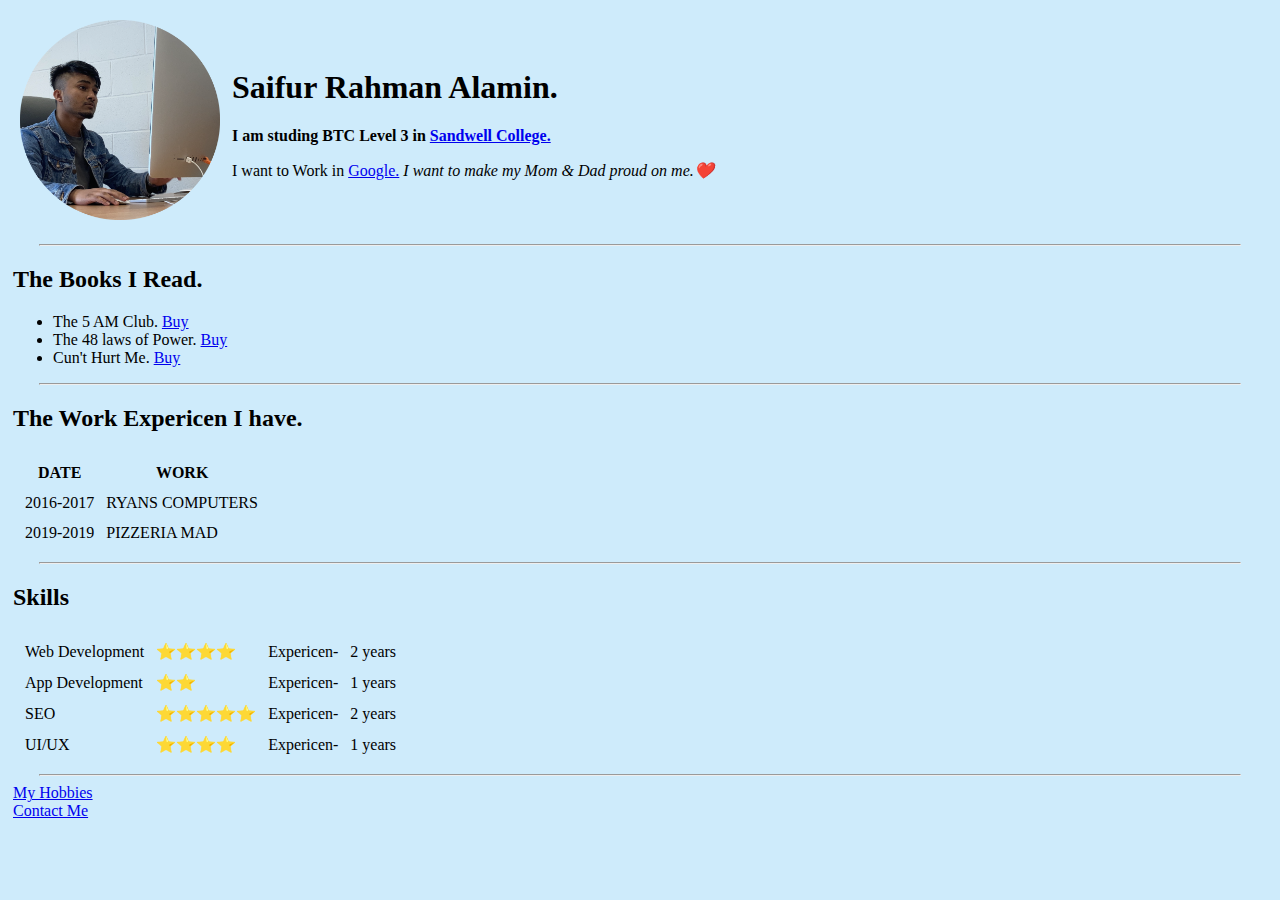
<file: index.html>
<!DOCTYPE html>
<html lang="en">
<head>
    <meta charset="UTF-8">
    <meta http-equiv="X-UA-Compatible" content="IE=edge">
    <meta name="viewport" content="width=device-width, initial-scale=1.0">
    <meta http-equiv="refresh" content="5">
    <meta name="keyword" content="My First Website, Portfolio ,Seo ,Html ,Css">
    <link rel="shortcut icon" href="images/Fav-icon.png" type="image/x-icon">
    <link rel="stylesheet" href="style.css">
    <title>Saifur Rahman Alamin</title>
</head>
<body>
    <div>
     <table>
        <tr>
            <td> <img src="images/Portfolio.png" width="200" height="200" alt="My Picture."></td>
            <td> <h1> Saifur Rahman Alamin.</h1>
            <p><strong>I am studing BTC Level 3 in <a href="https://www.sandwell.ac.uk/" target="_blank" >Sandwell College.</a></strong></p>
            <p>I want to Work in <a href="Google.com" target="_blank">Google.</a><i> I want to make my Mom & Dad proud on me.❤️</i></p></td>
        </tr>
    </table>
    </div>
    <hr style="width:95%">
    <div class="books">
        <h2>The Books I Read.</h2>
        <ul>
            <li>The 5 AM Club. <a href="https://www.amazon.co.uk/AM-Club-Morning-Elevate-Life-ebook/dp/B07D464KPY/ref=sr_1_1?crid=35W8TIS25ZSUO&keywords=the+5am+club&qid=1663754069&s=books&sprefix=the+5%2Cstripbooks%2C58&sr=1-1" target="_blank">Buy</a></li>
            <li>The 48 laws of Power. <a href="https://www.amazon.co.uk/Laws-Power-Robert-Greene-Collection/dp/1861972784" target="_blank">Buy</a> </li>
            <li>Cun't Hurt Me. <a href="https://www.amazon.co.uk/Cant-Hurt-Me-Master-Your/dp/B07KKMM4JX/ref=sr_1_1?keywords=Cun%27t+Hurt+Me.&qid=1663754409&s=books&sr=1-1">Buy</a></li>
        </ul>
    </div>
    <hr style="width:95%">
    <div class="work">
        <h2> The Work Expericen I have.</h2>
        <table>
            <thead>
                <tr>
                    <th>DATE</th>
                    <th>WORK</th>
                </tr>
            </thead>
            <tbody>
                <tr>
                    <td>2016-2017</td>
                    <td>RYANS COMPUTERS</td>
                </tr>
                <tr>
                    <td>2019-2019</td>
                    <td>PIZZERIA MAD</td>
                </tr>
            </tbody>
        </table>
    </div>
    <hr style="width:95%;">
    <div class="skills">
        <h2>Skills</h2>
        <table>
            <tr>
                <td>Web Development</td>
                <td>⭐️⭐️⭐️⭐️</td>
                <td>Expericen-</td>
                <td> 2 years</td>
            </tr>
            <tr>
                <td>App Development</td>
                <td>⭐️⭐️</td>
                <td>Expericen-</td>
                <td> 1 years</td>
            </tr>
            <tr>
                <td>SEO</td>
                <td>⭐️⭐️⭐️⭐️⭐️</td>
                <td>Expericen-</td>
                <td> 2 years</td>
            </tr>
            <tr>
                <td>UI/UX</td>
                <td>⭐️⭐️⭐️⭐️</td>
                <td>Expericen-</td>
                <td> 1 years</td>
            </tr>
        </table>

    </div>
    <hr style="width:95%;">
    <div class="form">
        <a href="Hobbies.html" target="_blank">My Hobbies</a><br>
        <a href="Contact.html" target="_blank">Contact Me</a>
    </div>

</body>
</html>
</file>
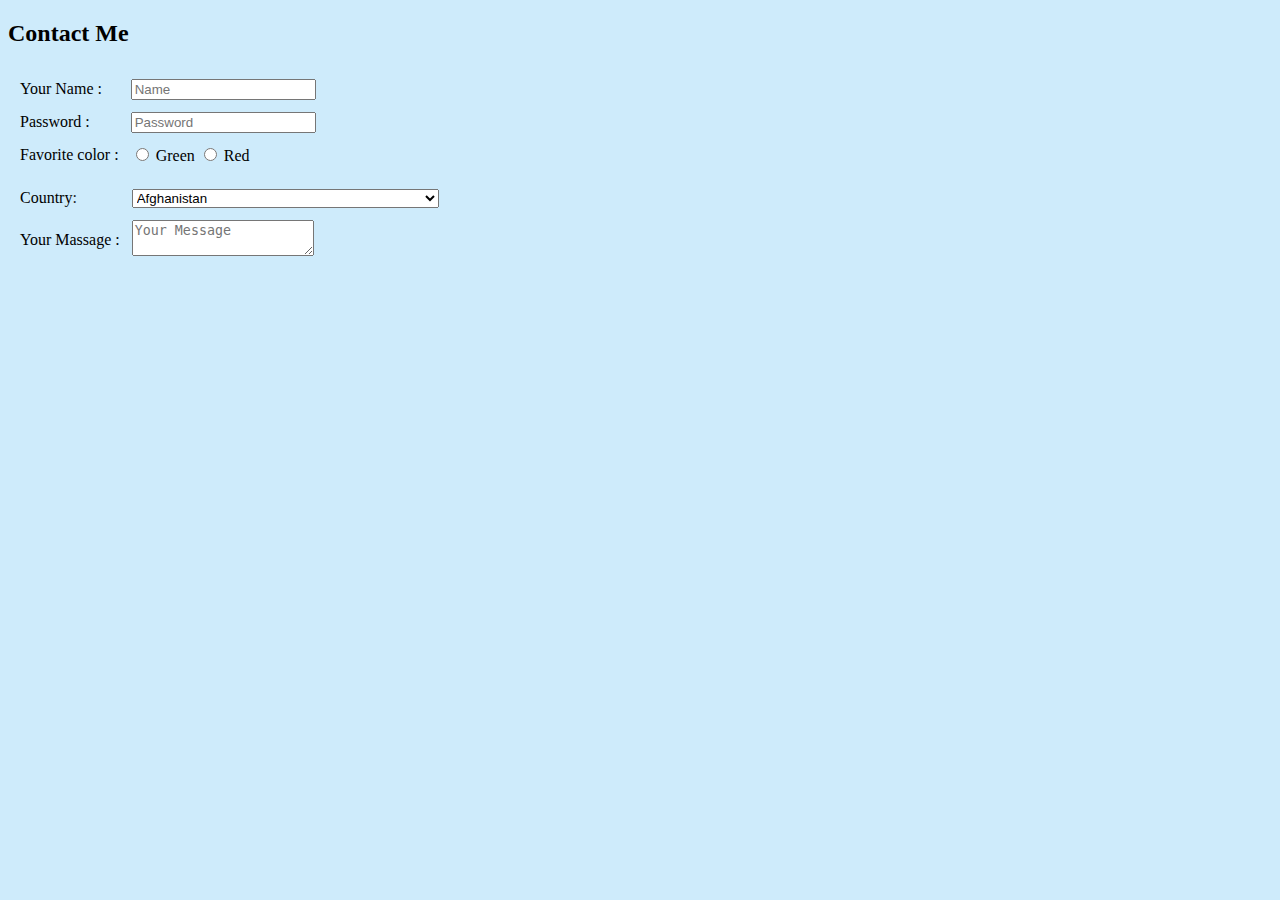
<file: Contact.html>
<!DOCTYPE html>
<html lang="en">
<head>
    <meta charset="UTF-8">
    <meta http-equiv="X-UA-Compatible" content="IE=edge">
    <meta name="viewport" content="width=device-width, initial-scale=1.0">
    <meta name="keyword" content="Contact From, From">
    <meta http-equiv="refresh" content="5">
    <link rel="shortcut icon" href="images/Fav-icon.png" type="image/x-icon">
    <link rel="stylesheet" href="style.css">
    <title>Contact</title>
</head>
<body>
    <from>
        <div>
            <h2>
                Contact Me
            </h2>
            <table>
            <tbody>
                <tr>
                    <td>Your Name :</td>
                    <td><input type="text" name="Name" placeholder="Name"></td>
                </tr>
                <tr>
                    <td>Password :</td>
                    <td><input type="password" name="Password" placeholder="Password"></td>
                </tr>
                <tr>
                    <td>Favorite color :</td>
                    <td><input name="color" type="radio" value="Green"> Green
                    <input name="color" type="radio" value="Red"> Red</td>
                </tr>
            </tbody>
            </table>
        </div>
        <div>
            <table>
                <tr>
                    <td><label for="country">Country</label><span style="color: rgb(31, 30, 30) !important; display: inline; float: none;">:</span> </td>
                    <td>
                        <select id="country" name="country" class="form-control">
                            <option value="Afghanistan">Afghanistan</option>
                            <option value="Åland Islands">Åland Islands</option>
                            <option value="Albania">Albania</option>
                            <option value="Algeria">Algeria</option>
                            <option value="American Samoa">American Samoa</option>
                            <option value="Andorra">Andorra</option>
                            <option value="Angola">Angola</option>
                            <option value="Anguilla">Anguilla</option>
                            <option value="Antarctica">Antarctica</option>
                            <option value="Antigua and Barbuda">Antigua and Barbuda</option>
                            <option value="Argentina">Argentina</option>
                            <option value="Armenia">Armenia</option>
                            <option value="Aruba">Aruba</option>
                            <option value="Australia">Australia</option>
                            <option value="Austria">Austria</option>
                            <option value="Azerbaijan">Azerbaijan</option>
                            <option value="Bahamas">Bahamas</option>
                            <option value="Bahrain">Bahrain</option>
                            <option value="Bangladesh">Bangladesh</option>
                            <option value="Barbados">Barbados</option>
                            <option value="Belarus">Belarus</option>
                            <option value="Belgium">Belgium</option>
                            <option value="Belize">Belize</option>
                            <option value="Benin">Benin</option>
                            <option value="Bermuda">Bermuda</option>
                            <option value="Bhutan">Bhutan</option>
                            <option value="Bolivia">Bolivia</option>
                            <option value="Bosnia and Herzegovina">Bosnia and Herzegovina</option>
                            <option value="Botswana">Botswana</option>
                            <option value="Bouvet Island">Bouvet Island</option>
                            <option value="Brazil">Brazil</option>
                            <option value="British Indian Ocean Territory">British Indian Ocean Territory</option>
                            <option value="Brunei Darussalam">Brunei Darussalam</option>
                            <option value="Bulgaria">Bulgaria</option>
                            <option value="Burkina Faso">Burkina Faso</option>
                            <option value="Burundi">Burundi</option>
                            <option value="Cambodia">Cambodia</option>
                            <option value="Cameroon">Cameroon</option>
                            <option value="Canada">Canada</option>
                            <option value="Cape Verde">Cape Verde</option>
                            <option value="Cayman Islands">Cayman Islands</option>
                            <option value="Central African Republic">Central African Republic</option>
                            <option value="Chad">Chad</option>
                            <option value="Chile">Chile</option>
                            <option value="China">China</option>
                            <option value="Christmas Island">Christmas Island</option>
                            <option value="Cocos (Keeling) Islands">Cocos (Keeling) Islands</option>
                            <option value="Colombia">Colombia</option>
                            <option value="Comoros">Comoros</option>
                            <option value="Congo">Congo</option>
                            <option value="Congo, The Democratic Republic of The">Congo, The Democratic Republic of The</option>
                            <option value="Cook Islands">Cook Islands</option>
                            <option value="Costa Rica">Costa Rica</option>
                            <option value="Cote D'ivoire">Cote D'ivoire</option>
                            <option value="Croatia">Croatia</option>
                            <option value="Cuba">Cuba</option>
                            <option value="Cyprus">Cyprus</option>
                            <option value="Czech Republic">Czech Republic</option>
                            <option value="Denmark">Denmark</option>
                            <option value="Djibouti">Djibouti</option>
                            <option value="Dominica">Dominica</option>
                            <option value="Dominican Republic">Dominican Republic</option>
                            <option value="Ecuador">Ecuador</option>
                            <option value="Egypt">Egypt</option>
                            <option value="El Salvador">El Salvador</option>
                            <option value="Equatorial Guinea">Equatorial Guinea</option>
                            <option value="Eritrea">Eritrea</option>
                            <option value="Estonia">Estonia</option>
                            <option value="Ethiopia">Ethiopia</option>
                            <option value="Falkland Islands (Malvinas)">Falkland Islands (Malvinas)</option>
                            <option value="Faroe Islands">Faroe Islands</option>
                            <option value="Fiji">Fiji</option>
                            <option value="Finland">Finland</option>
                            <option value="France">France</option>
                            <option value="French Guiana">French Guiana</option>
                            <option value="French Polynesia">French Polynesia</option>
                            <option value="French Southern Territories">French Southern Territories</option>
                            <option value="Gabon">Gabon</option>
                            <option value="Gambia">Gambia</option>
                            <option value="Georgia">Georgia</option>
                            <option value="Germany">Germany</option>
                            <option value="Ghana">Ghana</option>
                            <option value="Gibraltar">Gibraltar</option>
                            <option value="Greece">Greece</option>
                            <option value="Greenland">Greenland</option>
                            <option value="Grenada">Grenada</option>
                            <option value="Guadeloupe">Guadeloupe</option>
                            <option value="Guam">Guam</option>
                            <option value="Guatemala">Guatemala</option>
                            <option value="Guernsey">Guernsey</option>
                            <option value="Guinea">Guinea</option>
                            <option value="Guinea-bissau">Guinea-bissau</option>
                            <option value="Guyana">Guyana</option>
                            <option value="Haiti">Haiti</option>
                            <option value="Heard Island and Mcdonald Islands">Heard Island and Mcdonald Islands</option>
                            <option value="Holy See (Vatican City State)">Holy See (Vatican City State)</option>
                            <option value="Honduras">Honduras</option>
                            <option value="Hong Kong">Hong Kong</option>
                            <option value="Hungary">Hungary</option>
                            <option value="Iceland">Iceland</option>
                            <option value="India">India</option>
                            <option value="Indonesia">Indonesia</option>
                            <option value="Iran, Islamic Republic of">Iran, Islamic Republic of</option>
                            <option value="Iraq">Iraq</option>
                            <option value="Ireland">Ireland</option>
                            <option value="Isle of Man">Isle of Man</option>
                            <option value="Israel">Israel</option>
                            <option value="Italy">Italy</option>
                            <option value="Jamaica">Jamaica</option>
                            <option value="Japan">Japan</option>
                            <option value="Jersey">Jersey</option>
                            <option value="Jordan">Jordan</option>
                            <option value="Kazakhstan">Kazakhstan</option>
                            <option value="Kenya">Kenya</option>
                            <option value="Kiribati">Kiribati</option>
                            <option value="Korea, Democratic People's Republic of">Korea, Democratic People's Republic of</option>
                            <option value="Korea, Republic of">Korea, Republic of</option>
                            <option value="Kuwait">Kuwait</option>
                            <option value="Kyrgyzstan">Kyrgyzstan</option>
                            <option value="Lao People's Democratic Republic">Lao People's Democratic Republic</option>
                            <option value="Latvia">Latvia</option>
                            <option value="Lebanon">Lebanon</option>
                            <option value="Lesotho">Lesotho</option>
                            <option value="Liberia">Liberia</option>
                            <option value="Libyan Arab Jamahiriya">Libyan Arab Jamahiriya</option>
                            <option value="Liechtenstein">Liechtenstein</option>
                            <option value="Lithuania">Lithuania</option>
                            <option value="Luxembourg">Luxembourg</option>
                            <option value="Macao">Macao</option>
                            <option value="Macedonia, The Former Yugoslav Republic of">Macedonia, The Former Yugoslav Republic of</option>
                            <option value="Madagascar">Madagascar</option>
                            <option value="Malawi">Malawi</option>
                            <option value="Malaysia">Malaysia</option>
                            <option value="Maldives">Maldives</option>
                            <option value="Mali">Mali</option>
                            <option value="Malta">Malta</option>
                            <option value="Marshall Islands">Marshall Islands</option>
                            <option value="Martinique">Martinique</option>
                            <option value="Mauritania">Mauritania</option>
                            <option value="Mauritius">Mauritius</option>
                            <option value="Mayotte">Mayotte</option>
                            <option value="Mexico">Mexico</option>
                            <option value="Micronesia, Federated States of">Micronesia, Federated States of</option>
                            <option value="Moldova, Republic of">Moldova, Republic of</option>
                            <option value="Monaco">Monaco</option>
                            <option value="Mongolia">Mongolia</option>
                            <option value="Montenegro">Montenegro</option>
                            <option value="Montserrat">Montserrat</option>
                            <option value="Morocco">Morocco</option>
                            <option value="Mozambique">Mozambique</option>
                            <option value="Myanmar">Myanmar</option>
                            <option value="Namibia">Namibia</option>
                            <option value="Nauru">Nauru</option>
                            <option value="Nepal">Nepal</option>
                            <option value="Netherlands">Netherlands</option>
                            <option value="Netherlands Antilles">Netherlands Antilles</option>
                            <option value="New Caledonia">New Caledonia</option>
                            <option value="New Zealand">New Zealand</option>
                            <option value="Nicaragua">Nicaragua</option>
                            <option value="Niger">Niger</option>
                            <option value="Nigeria">Nigeria</option>
                            <option value="Niue">Niue</option>
                            <option value="Norfolk Island">Norfolk Island</option>
                            <option value="Northern Mariana Islands">Northern Mariana Islands</option>
                            <option value="Norway">Norway</option>
                            <option value="Oman">Oman</option>
                            <option value="Pakistan">Pakistan</option>
                            <option value="Palau">Palau</option>
                            <option value="Palestinian Territory, Occupied">Palestinian Territory, Occupied</option>
                            <option value="Panama">Panama</option>
                            <option value="Papua New Guinea">Papua New Guinea</option>
                            <option value="Paraguay">Paraguay</option>
                            <option value="Peru">Peru</option>
                            <option value="Philippines">Philippines</option>
                            <option value="Pitcairn">Pitcairn</option>
                            <option value="Poland">Poland</option>
                            <option value="Portugal">Portugal</option>
                            <option value="Puerto Rico">Puerto Rico</option>
                            <option value="Qatar">Qatar</option>
                            <option value="Reunion">Reunion</option>
                            <option value="Romania">Romania</option>
                            <option value="Russian Federation">Russian Federation</option>
                            <option value="Rwanda">Rwanda</option>
                            <option value="Saint Helena">Saint Helena</option>
                            <option value="Saint Kitts and Nevis">Saint Kitts and Nevis</option>
                            <option value="Saint Lucia">Saint Lucia</option>
                            <option value="Saint Pierre and Miquelon">Saint Pierre and Miquelon</option>
                            <option value="Saint Vincent and The Grenadines">Saint Vincent and The Grenadines</option>
                            <option value="Samoa">Samoa</option>
                            <option value="San Marino">San Marino</option>
                            <option value="Sao Tome and Principe">Sao Tome and Principe</option>
                            <option value="Saudi Arabia">Saudi Arabia</option>
                            <option value="Senegal">Senegal</option>
                            <option value="Serbia">Serbia</option>
                            <option value="Seychelles">Seychelles</option>
                            <option value="Sierra Leone">Sierra Leone</option>
                            <option value="Singapore">Singapore</option>
                            <option value="Slovakia">Slovakia</option>
                            <option value="Slovenia">Slovenia</option>
                            <option value="Solomon Islands">Solomon Islands</option>
                            <option value="Somalia">Somalia</option>
                            <option value="South Africa">South Africa</option>
                            <option value="South Georgia and The South Sandwich Islands">South Georgia and The South Sandwich Islands</option>
                            <option value="Spain">Spain</option>
                            <option value="Sri Lanka">Sri Lanka</option>
                            <option value="Sudan">Sudan</option>
                            <option value="Suriname">Suriname</option>
                            <option value="Svalbard and Jan Mayen">Svalbard and Jan Mayen</option>
                            <option value="Swaziland">Swaziland</option>
                            <option value="Sweden">Sweden</option>
                            <option value="Switzerland">Switzerland</option>
                            <option value="Syrian Arab Republic">Syrian Arab Republic</option>
                            <option value="Taiwan">Taiwan</option>
                            <option value="Tajikistan">Tajikistan</option>
                            <option value="Tanzania, United Republic of">Tanzania, United Republic of</option>
                            <option value="Thailand">Thailand</option>
                            <option value="Timor-leste">Timor-leste</option>
                            <option value="Togo">Togo</option>
                            <option value="Tokelau">Tokelau</option>
                            <option value="Tonga">Tonga</option>
                            <option value="Trinidad and Tobago">Trinidad and Tobago</option>
                            <option value="Tunisia">Tunisia</option>
                            <option value="Turkey">Turkey</option>
                            <option value="Turkmenistan">Turkmenistan</option>
                            <option value="Turks and Caicos Islands">Turks and Caicos Islands</option>
                            <option value="Tuvalu">Tuvalu</option>
                            <option value="Uganda">Uganda</option>
                            <option value="Ukraine">Ukraine</option>
                            <option value="United Arab Emirates">United Arab Emirates</option>
                            <option value="United Kingdom">United Kingdom</option>
                            <option value="United States">United States</option>
                            <option value="United States Minor Outlying Islands">United States Minor Outlying Islands</option>
                            <option value="Uruguay">Uruguay</option>
                            <option value="Uzbekistan">Uzbekistan</option>
                            <option value="Vanuatu">Vanuatu</option>
                            <option value="Venezuela">Venezuela</option>
                            <option value="Viet Nam">Viet Nam</option>
                            <option value="Virgin Islands, British">Virgin Islands, British</option>
                            <option value="Virgin Islands, U.S.">Virgin Islands, U.S.</option>
                            <option value="Wallis and Futuna">Wallis and Futuna</option>
                            <option value="Western Sahara">Western Sahara</option>
                            <option value="Yemen">Yemen</option>
                            <option value="Zambia">Zambia</option>
                            <option value="Zimbabwe">Zimbabwe</option>
                        </select>
                    </td>
                </tr>
                <tr>
                    <td>Your Massage :</td>
                    <td><textarea class="field" placeholder="Your Message"></textarea></td>
                </tr>
        </table>
        </div>
    </from>
</body>
</html>
</file>
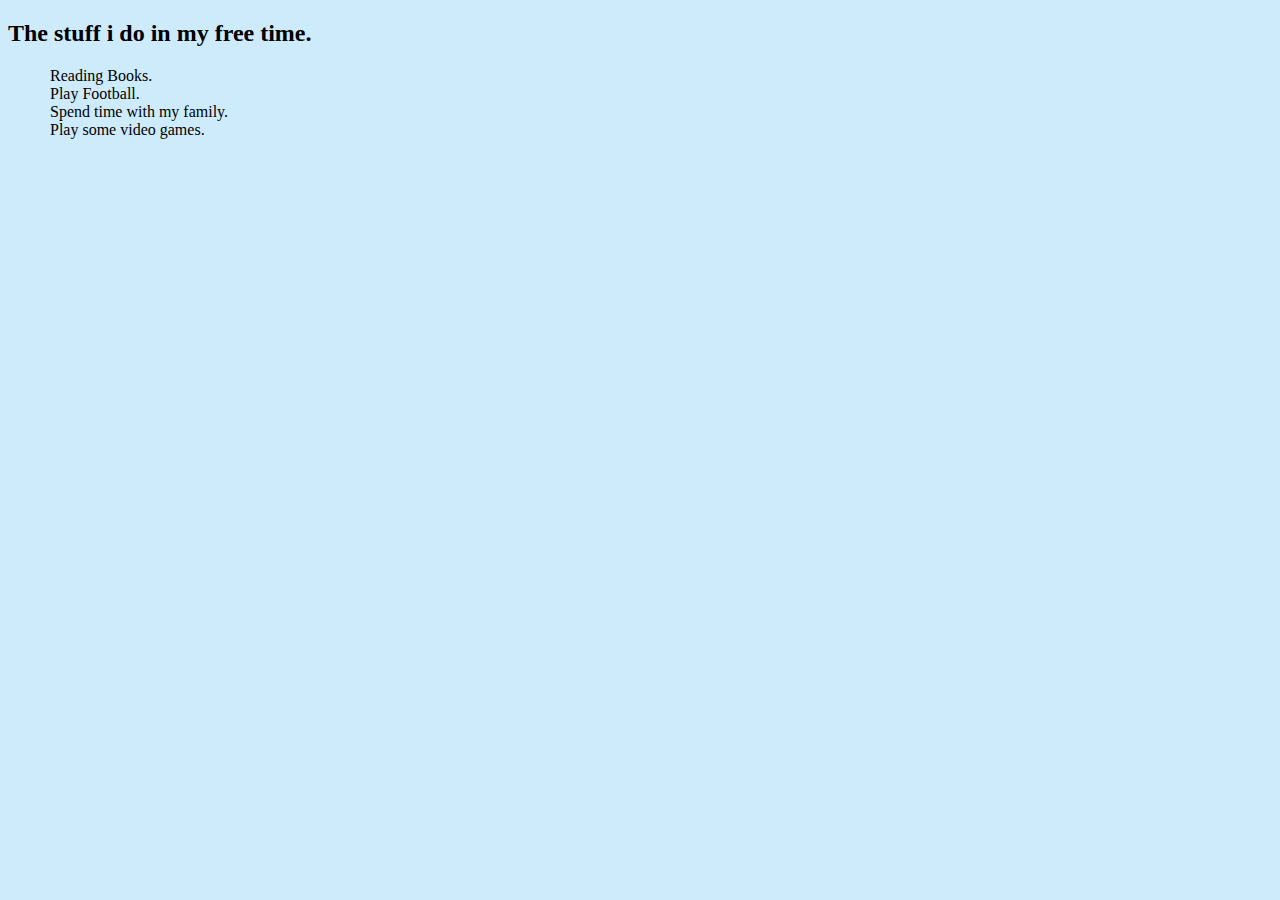
<file: Hobbies.html>
<!DOCTYPE html>
<html lang="en">
<head>
    <meta charset="UTF-8">
    <meta http-equiv="X-UA-Compatible" content="IE=edge">
    <meta name="viewport" content="width=device-width, initial-scale=1.0">
    <link rel="shortcut icon" href="images/Fav-icon.png" type="image/x-icon">
    <meta http-equiv="refresh" content="5">
    <link rel="stylesheet" href="style.css">
    <title>My Hobbies</title>
    <style>
        ul{
            padding-left: 2px;
        }
    </style>
</head>
<body>
    <h2>The stuff i do in my free time.</h2>
    <ul>
        <ol>Reading Books.</ol>
        <ol>Play Football.</ol>
        <ol>Spend time with my family.</ol>
        <ol>Play some video games.</ol>
    </ul>
</body>
</html>
</file>
<file: style.css>
body{
    background-color: rgb(206, 235, 251);
}
table, th, td {
    padding: 5px;
  }
  .books ,.form,.skills,.work{
      padding-left:  5px;
  }
  hr{
    
  }
</file>
